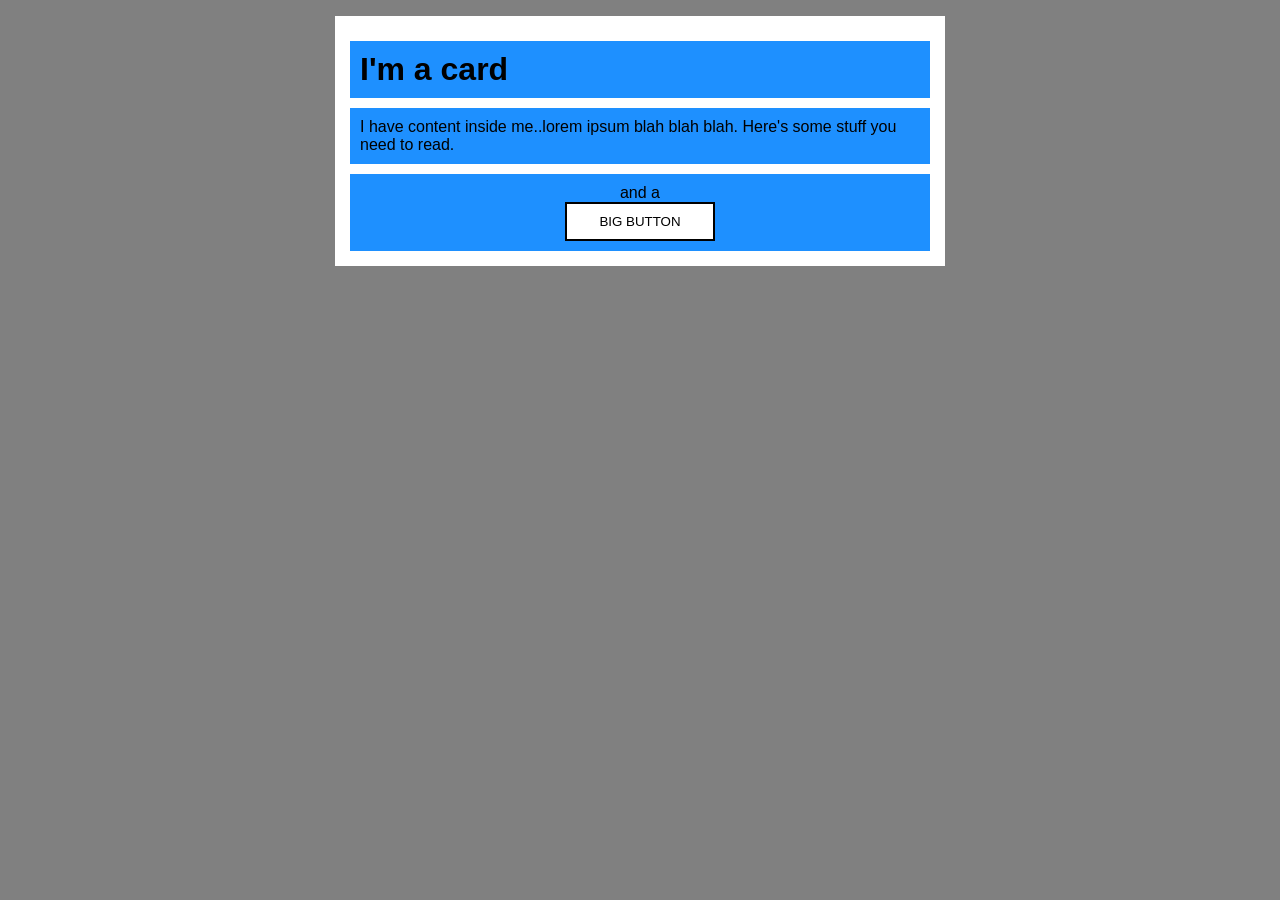
<file: foundations/block-and-inline/02-margin-and-padding-2/index.html>
<!DOCTYPE html>
<html lang="en">
  <head>
    <meta charset="UTF-8">
    <meta http-equiv="X-UA-Compatible" content="IE=edge">
    <meta name="viewport" content="width=device-width, initial-scale=1.0">
    <title>Margin and Padding exercise 2</title>
    <link rel="stylesheet" href="style.css">
  </head>
  <body>
    <div class="card">
      <h1 class="title">I'm a card</h1>
      <div class="content">I have content inside me..lorem ipsum blah blah blah. Here's some stuff you need to read.</div>
      <div class="button-container">and a <br><button>BIG BUTTON</button></div>
    </div>
  </body>
</html>
</file>
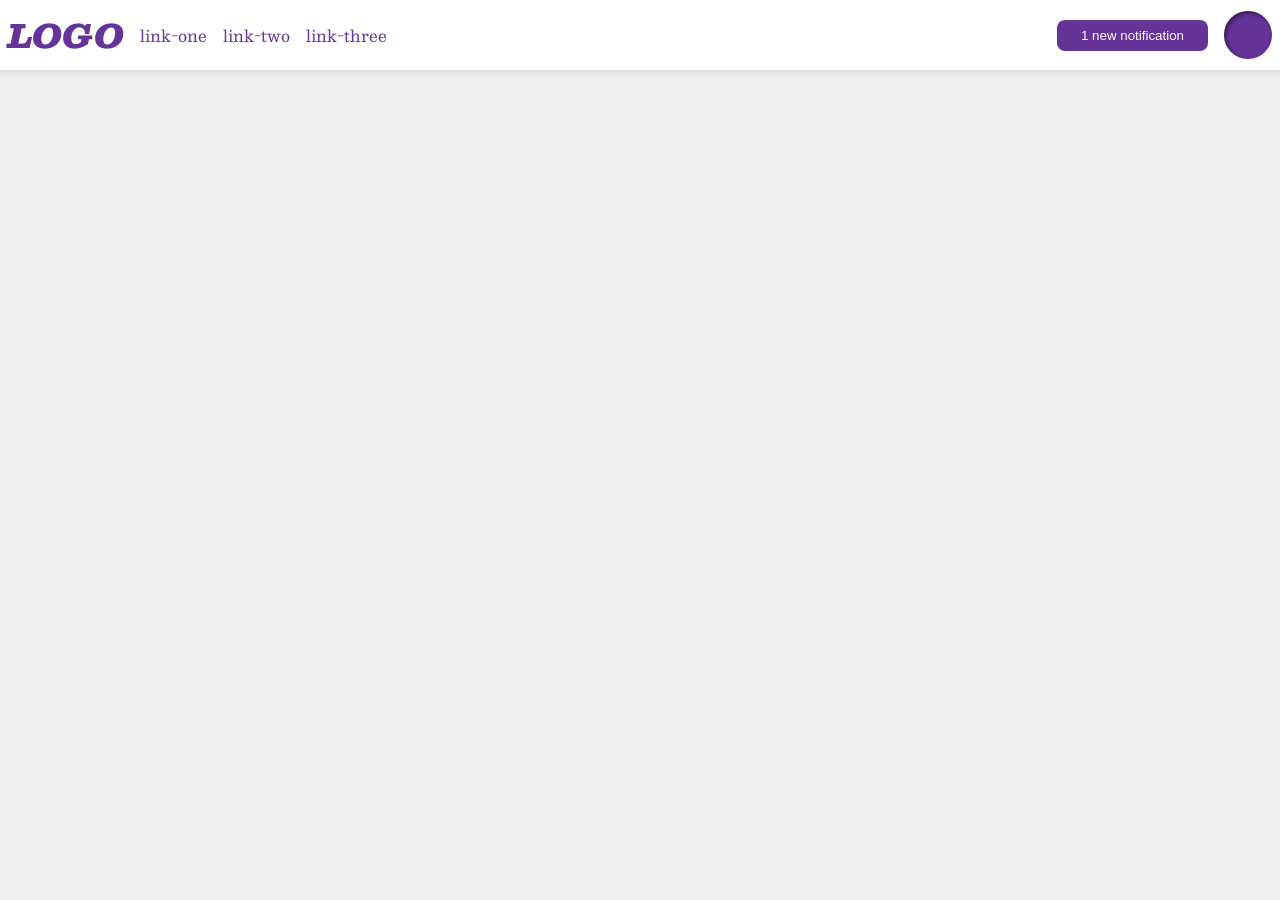
<file: foundations/flex/03-flex-header-2/index.html>
<!DOCTYPE html>
<html lang="en">
  <head>
    <meta charset="UTF-8">
    <meta http-equiv="X-UA-Compatible" content="IE=edge">
    <meta name="viewport" content="width=device-width, initial-scale=1.0">
    <title>Flex Header 2</title>
    <link rel="stylesheet" href="style.css">
  </head>
  <body>
    <div class="header">
      <div class="left-side">
        <div class="logo">
          LOGO
        </div>
        <ul class="links">
          <li><a href="https://google.com">link-one</a></li>
          <li><a href="https://google.com">link-two</a></li>
          <li><a href="https://google.com">link-three</a></li>
        </ul>
      </div>
      <div class="right-side">
        <button class="notifications">
          1 new notification
        </button>
        <div class="profile-image"></div>
      </div>
    </div>
  </body>
</html>
</file>
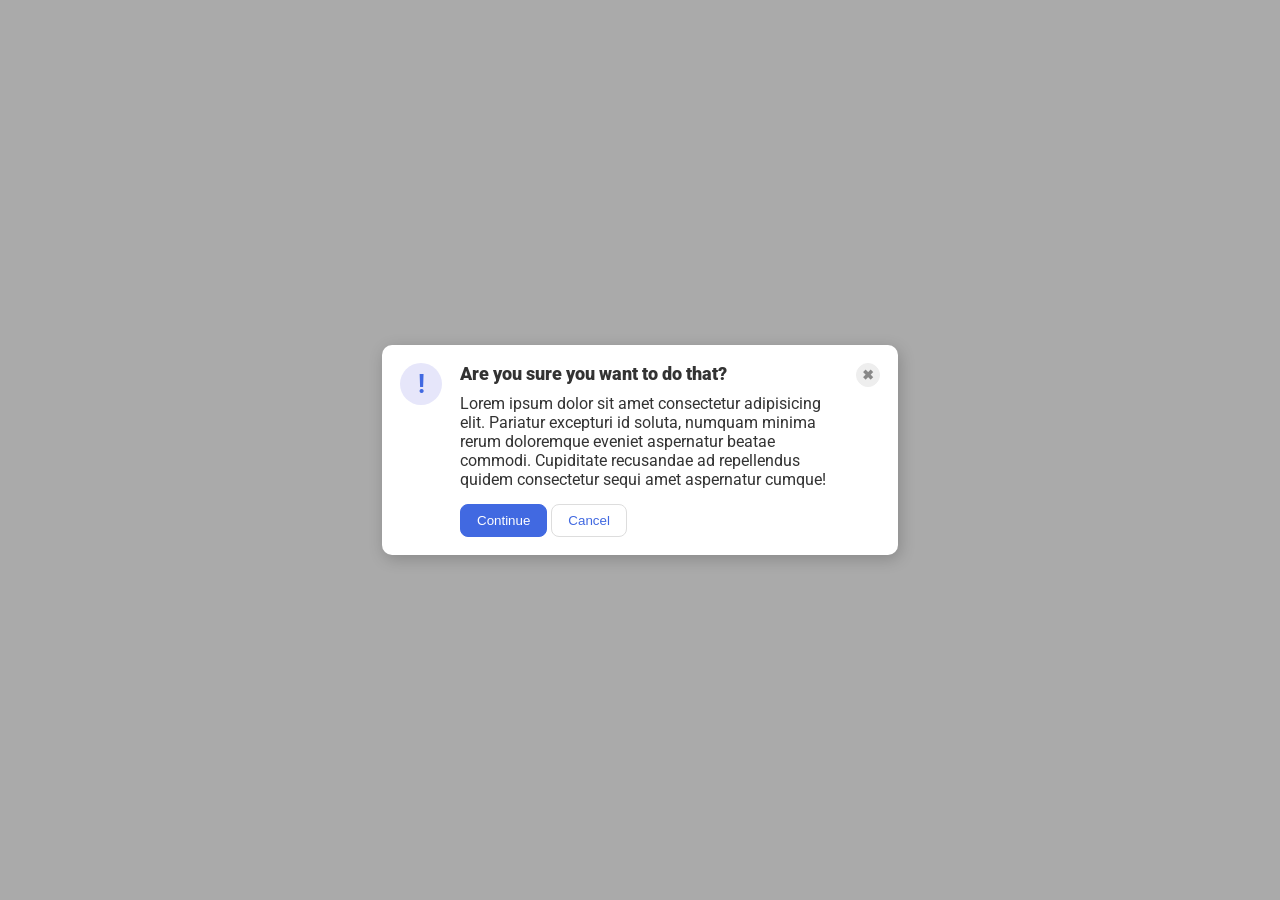
<file: foundations/flex/05-flex-modal/index.html>
<!DOCTYPE html>
<html lang="en">
  <head>
    <meta charset="UTF-8">
    <meta http-equiv="X-UA-Compatible" content="IE=edge">
    <meta name="viewport" content="width=device-width, initial-scale=1.0">
    <link rel="stylesheet" href="style.css">
    <title>Modal</title>
  </head>
  <body>
    <div class="modal">
      <div class="section">
        <div class="icon">!</div>
        <div class="middle">
          <div class="header">Are you sure you want to do that?</div>
          <div class="text">Lorem ipsum dolor sit amet consectetur adipisicing elit. Pariatur excepturi id soluta, numquam minima rerum doloremque eveniet aspernatur beatae commodi. Cupiditate recusandae ad repellendus quidem consectetur sequi amet aspernatur cumque!</div>
          <button class="continue">Continue</button>
          <button class="cancel">Cancel</button>
        </div>
        <button class="close-button">✖</button>
      </div>
      
      
    </div>
  </body>
</html>
</file>
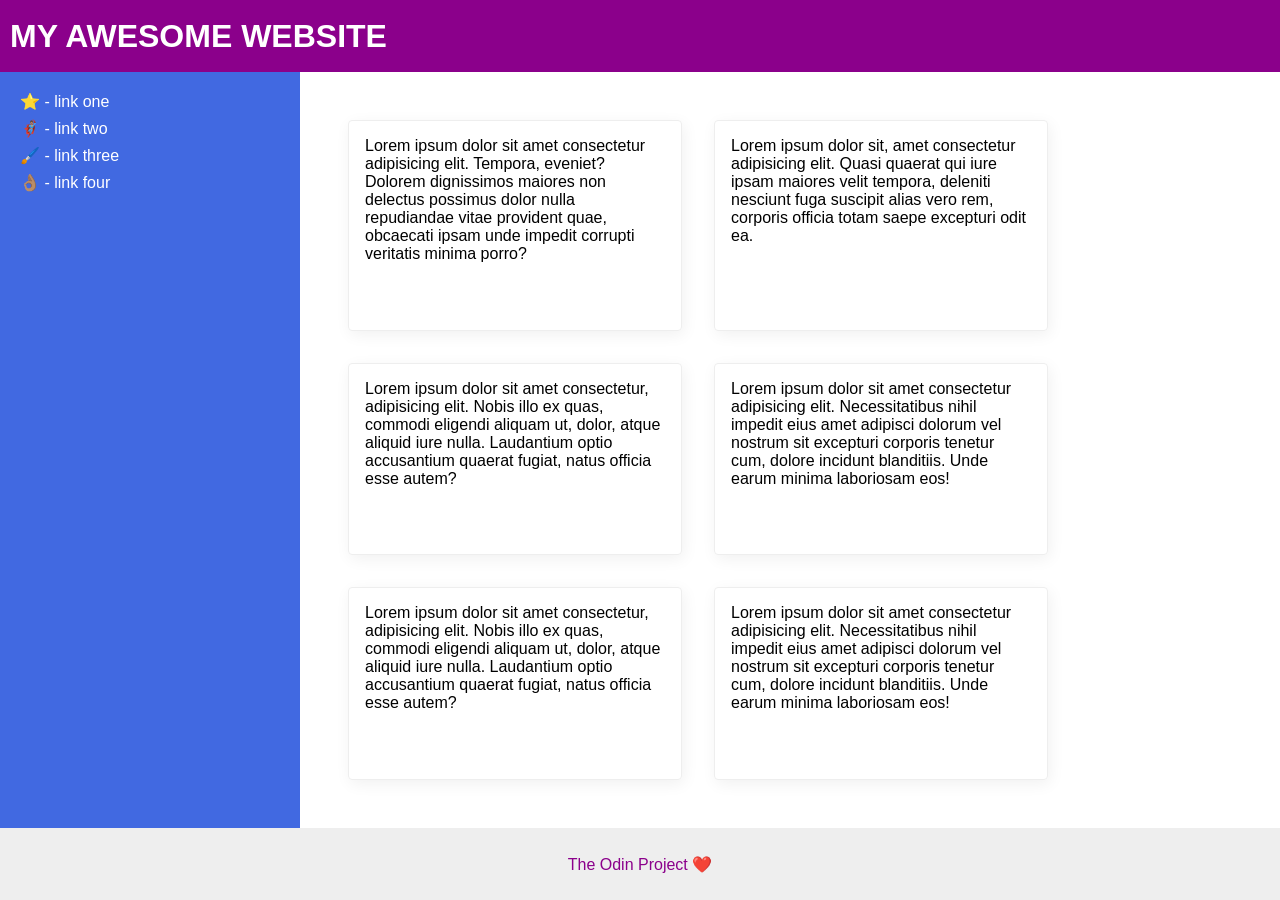
<file: foundations/flex/07-flex-layout-2/index.html>
<!DOCTYPE html>
<html lang="en">
  <head>
    <meta charset="UTF-8">
    <meta http-equiv="X-UA-Compatible" content="IE=edge">
    <meta name="viewport" content="width=device-width, initial-scale=1.0">
    <title>The Holy Grail</title>
    <link rel="stylesheet" href="style.css">
  </head>
  <body>
    <div class="header">
      MY AWESOME WEBSITE
    </div>
    
    <div class="content">

      <div class="sidebar">

        <ul>
          <li><a href="#">⭐ - link one</a></li>
          <li><a href="#">🦸🏽‍♂️ - link two</a></li>
          <li><a href="#">🖌️ - link three</a></li>
          <li><a href="#">👌🏽 - link four</a></li>
        </ul>

      </div>
      <div class="section">
          
        <div class="card">Lorem ipsum dolor sit amet consectetur adipisicing elit. Tempora, eveniet? Dolorem dignissimos maiores non delectus possimus dolor nulla repudiandae vitae provident quae, obcaecati ipsam unde impedit corrupti veritatis minima porro?</div>
        <div class="card">Lorem ipsum dolor sit, amet consectetur adipisicing elit. Quasi quaerat qui iure ipsam maiores velit tempora, deleniti nesciunt fuga suscipit alias vero rem, corporis officia totam saepe excepturi odit ea.</div>
        <div class="card">Lorem ipsum dolor sit amet consectetur, adipisicing elit. Nobis illo ex quas, commodi eligendi aliquam ut, dolor, atque aliquid iure nulla. Laudantium optio accusantium quaerat fugiat, natus officia esse autem?</div>  
        <div class="card">Lorem ipsum dolor sit amet consectetur adipisicing elit. Necessitatibus nihil impedit eius amet adipisci dolorum vel nostrum sit excepturi corporis tenetur cum, dolore incidunt blanditiis. Unde earum minima laboriosam eos!</div>
        <div class="card">Lorem ipsum dolor sit amet consectetur, adipisicing elit. Nobis illo ex quas, commodi eligendi aliquam ut, dolor, atque aliquid iure nulla. Laudantium optio accusantium quaerat fugiat, natus officia esse autem?</div>
        <div class="card">Lorem ipsum dolor sit amet consectetur adipisicing elit. Necessitatibus nihil impedit eius amet adipisci dolorum vel nostrum sit excepturi corporis tenetur cum, dolore incidunt blanditiis. Unde earum minima laboriosam eos!</div>

        
      </div>
    </div>
    <div class="footer">
      The Odin Project ❤️
    </div>
  </body>
</html>
</file>
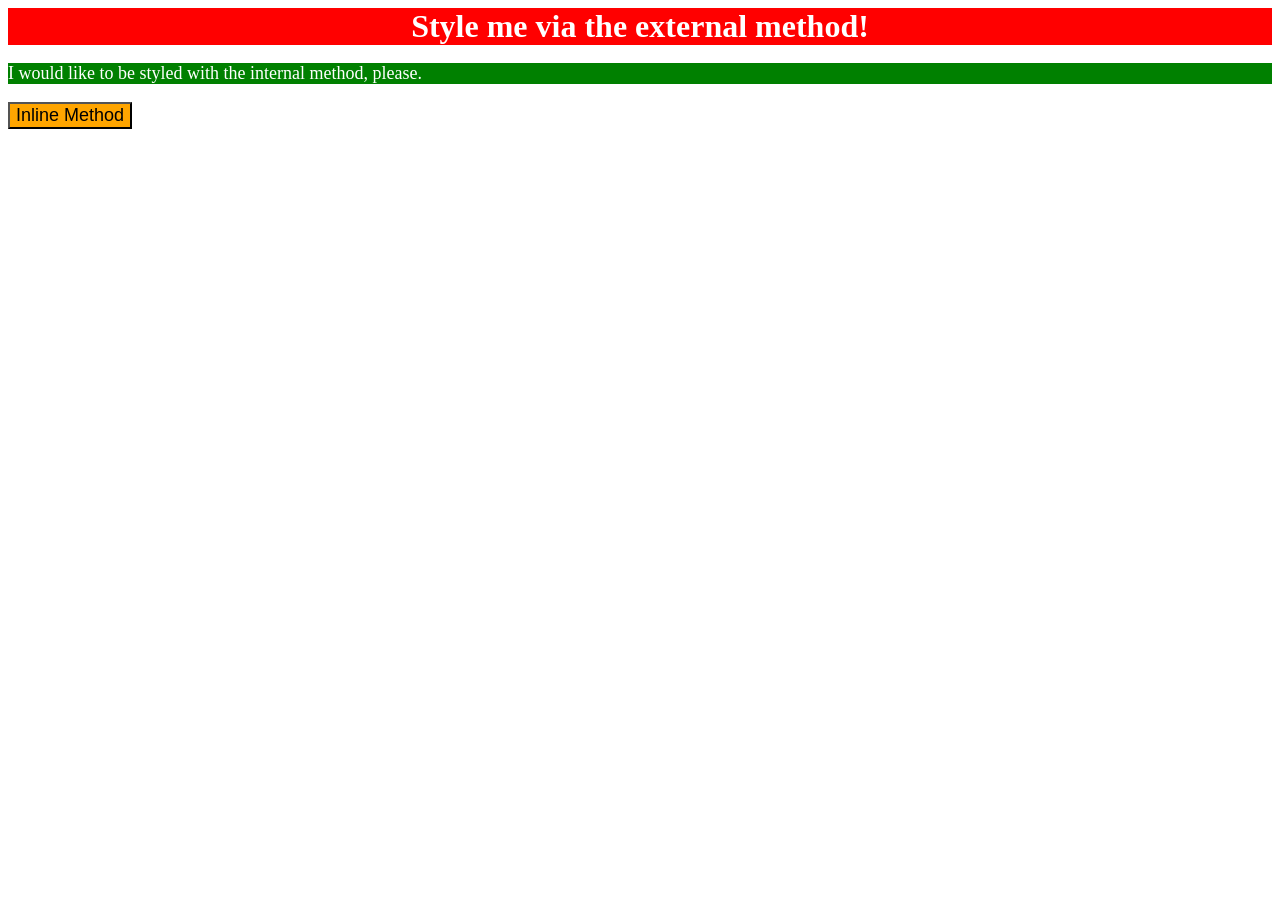
<file: foundations/intro-to-css/01-css-methods/index.html>
<!DOCTYPE html>
<html lang="en">
  <head>
    <meta charset="UTF-8">
    <meta http-equiv="X-UA-Compatible" content="IE=edge">
    <meta name="viewport" content="width=device-width, initial-scale=1.0">
    <title>Methods for Adding CSS</title>
    <link rel="stylesheet" href="styles.css">
    <style>
      p {
        background-color: green;
        color: white;
        font-size: 18px;
      } 
    </style>
  </head>
  <body>
    <div>Style me via the external method!</div>
    <p>I would like to be styled with the internal method, please.</p>
    <button style="background-color: orange; font-size: 18px;">Inline Method</button>
  </body>
</html>
</file>
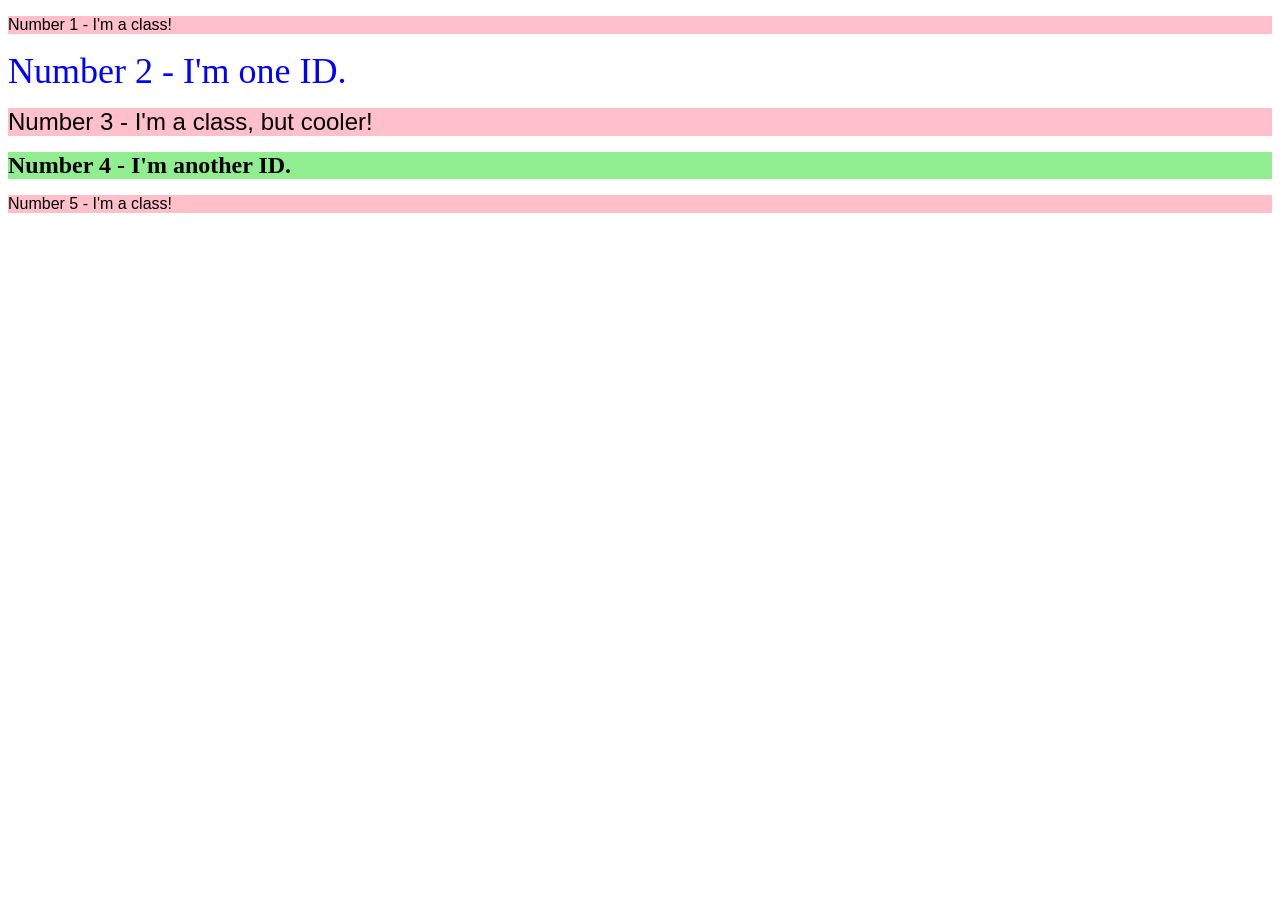
<file: foundations/intro-to-css/02-class-id-selectors/index.html>
<!DOCTYPE html>
<html lang="en">
  <head>
    <meta charset="UTF-8">
    <meta http-equiv="X-UA-Compatible" content="IE=edge">
    <meta name="viewport" content="width=device-width, initial-scale=1.0">
    <title>Class and ID Selectors</title>
    <link rel="stylesheet" href="style.css">
  </head>
  <body>
    <p><div class="class-id">Number 1 - I'm a class!</div></p>
    <div id="no2">Number 2 - I'm one ID.</div>
    <p><div class="class-id">
      <div class="no3">Number 3 - I'm a class, but cooler!</div>
    </div></p>
    <div id="no4">Number 4 - I'm another ID.</div>
    <p><div class="class-id">Number 5 - I'm a class!</div></p>
  </body>
</html>
</file>
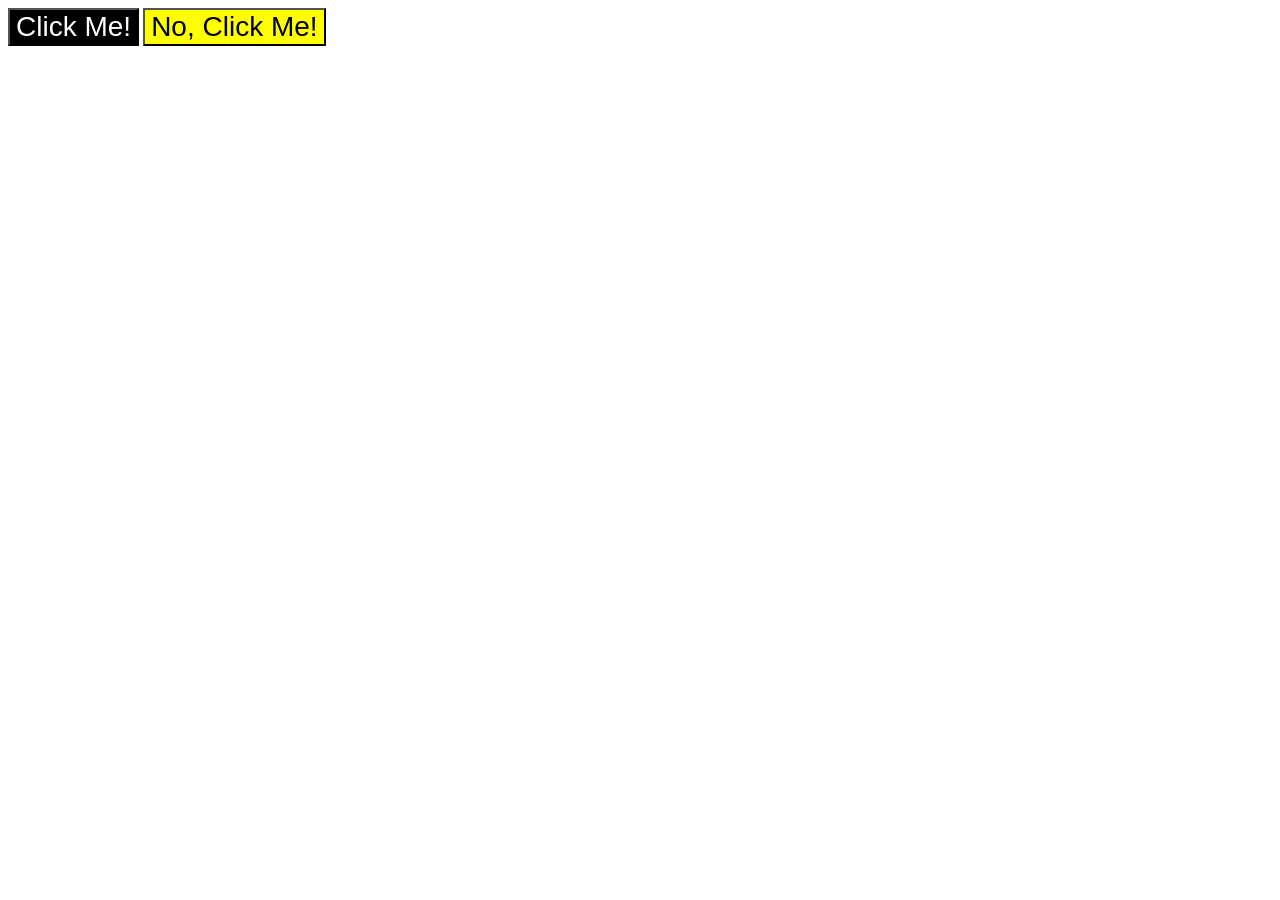
<file: foundations/intro-to-css/03-grouping-selectors/index.html>
<!DOCTYPE html>
<html lang="en">
  <head>
    <meta charset="UTF-8">
    <meta http-equiv="X-UA-Compatible" content="IE=edge">
    <meta name="viewport" content="width=device-width, initial-scale=1.0">
    <title>Grouping Selectors</title>
    <link rel="stylesheet" href="style.css">
  </head>
  <body>
    <button class="btn black">
      Click Me!
    </button>
    <button class="btn yellow">No, Click Me!</button>
  </body>
</html>
</file>
<file: foundations/block-and-inline/02-margin-and-padding-2/style.css>
body {
  background: gray;
  font-family: sans-serif;
  font-size: 16px;
}

.card {
  width: 600px;
  background: white;
  margin: 16px auto;
  padding: 15px 5px 5px 5px;
}

.title,
.content,
.button-container {
  background: dodgerblue;
  margin: 10px;
  padding: 10px;
}
.button-container {
  display: block;
  text-align: center;
}

button {
  background: white;
  padding: 10px;
  width: 150px;
  border: 2px solid;
}
</file>
<file: foundations/flex/03-flex-header-2/style.css>
/* this is some magical font-importing.  
you'll learn about it later. */
@import url('https://fonts.googleapis.com/css2?family=Besley:ital,wght@0,400;1,900&display=swap');

body {
  margin: 0;
  background: #eee;
  font-family: Besley, serif;
}

.header {
  display: flex;
  background: white;
  border-bottom: 1px solid #ddd;
  box-shadow: 0 0 8px rgba(0,0,0,.1);
  justify-content: space-between;
  padding: 8px;
}


.profile-image {
  background: rebeccapurple;
  box-shadow: inset 2px 2px 4px rgba(0,0,0,.5);
  border-radius: 50%;
  width: 48px;
  height: 48px;
}

.logo {
  color: rebeccapurple;
  font-size: 32px;
  font-weight: 900;
  font-style: italic;
  
}

button {
  border: none;
  border-radius: 8px;
  background: rebeccapurple;
  color: white;
  padding: 8px 24px;
}

a {
  /* this removes the line under our links */
  text-decoration: none;
  color: rebeccapurple;
}
.right-side,
.left-side {
  display: flex;
  align-items: center;
  
  gap: 16px;
}
ul {
  list-style-type: none;
  display: flex;
  justify-content: space-around;
  align-items: center;
  padding: 0;
  margin: 0;
  gap: 16px;

}
</file>
<file: foundations/flex/05-flex-modal/style.css>
@import url('https://fonts.googleapis.com/css2?family=Roboto:wght@400;700&display=swap');

html, body {
  height: 100%;
}
.middle{
  flex-shrink: 6;
}
body {
  font-family: Roboto, sans-serif;
  margin: 0;
  background: #aaa;
  color: #333;
  /* I'll give you this one for free lol */
  display: flex;
  align-items: center;
  justify-content: center;
}
.section {
  display: flex;
  justify-content: center;
  align-items: start;
  gap: 18px;
  
}
.header {
    font-weight: 1000;
    margin-bottom: 10px;
    font-size: 18px;
}
.middle .text {
  margin-bottom: 15px;
  text-align: left;
}
.modal {
  background: white;
  width: 480px;
  border-radius: 10px;
  box-shadow: 2px 4px 16px rgba(0,0,0,.2);
  padding: 18px;
 
}

.icon {
  color: royalblue;
  font-size: 26px;
  font-weight: 700;
  background: lavender;
  width: 42px;
  height: 42px;
  border-radius: 50%;
  display: flex;
  align-items: center;
  justify-content: center;
  flex-shrink: 0;
}

.close-button {
  background: #eee;
  border-radius: 50%;
  color: #888;
  font-weight: bolder;
  font-size: 14px;
  height: 24px;
  width: 24px;
  display: flex;
  align-items: center;
  justify-content: center;
  border: 1px solid #eee;
  padding: 4px;
  flex-shrink: 0;
}

button {
  cursor: pointer;
  padding: 8px 16px;
  border-radius: 8px;
}

button.continue {
  background: royalblue;
  border: 1px solid royalblue;
  color: white;
}

button.cancel {
  background: white;
  border: 1px solid #ddd;
  color: royalblue;
}
</file>
<file: foundations/flex/07-flex-layout-2/style.css>
body {
  font-family: -apple-system, BlinkMacSystemFont, 'Segoe UI', Roboto, Oxygen, Ubuntu, Cantarell, 'Open Sans', 'Helvetica Neue', sans-serif;
  margin: 0;
  min-height: 100vh;
  display: flex;
  flex-direction: column;
}

a {
  text-decoration: none;
  color: white;
}
ul {
  list-style-type: none;
  padding: 0;
  margin: 0;
 
}
li {
  padding: 4px;
}

.header {
  box-sizing: border-box;
  display: flex;
  justify-content: left;
  align-items: center;
  font-size: 32px;
  font-weight: 900;
  height: 72px;
  background: darkmagenta;
  color: white;
  padding: 10px;
}
.content {
  display: flex;
  flex: 1;
}
.section {
  display: flex;
  padding: 48px;
  gap: 32px;
  flex-wrap: wrap;
}

.footer {
  height: 72px;
  background: #eee;
  color: darkmagenta;
  display: flex;
  justify-content: center;
  align-items: center;
 
}

.sidebar {
  width: 300px;
  background: royalblue;
  box-sizing: border-box;
  padding: 16px;
  flex-shrink: 0;
}

.card {
  border: 1px solid #eee;
  box-shadow: 2px 4px 16px rgba(0,0,0,.06);
  border-radius: 4px;
  padding: 16px;
  width: 300px;
}
</file>
<file: foundations/intro-to-css/01-css-methods/styles.css>
div {
    background-color: red;
    color: white;
    font-size: 32px;
    font-weight: bold;
    text-align: center;
}
</file>
<file: foundations/intro-to-css/02-class-id-selectors/style.css>
/* Add CSS Styling */
.class-id {
    background-color: pink;
    font-family: Verdana, Geneva, Tahoma, sans-serif;
}

#no2 {
    color: blue;
    font-size: 36px;
}

.no3 {
    font-size: 24px;
}

#no4 {
    background-color: lightgreen;
    font-weight: bold;
    font-size: 24px;
}
</file>
<file: foundations/intro-to-css/03-grouping-selectors/style.css>
/* Add CSS Styling */
.btn {
    font-size: 28px;
    font-family: Helvetica,"Times New Roman",sans-serif;
}
.black {
    background-color: black;
    color: white;
}
.yellow {
    background-color: yellow;
}
</file>
